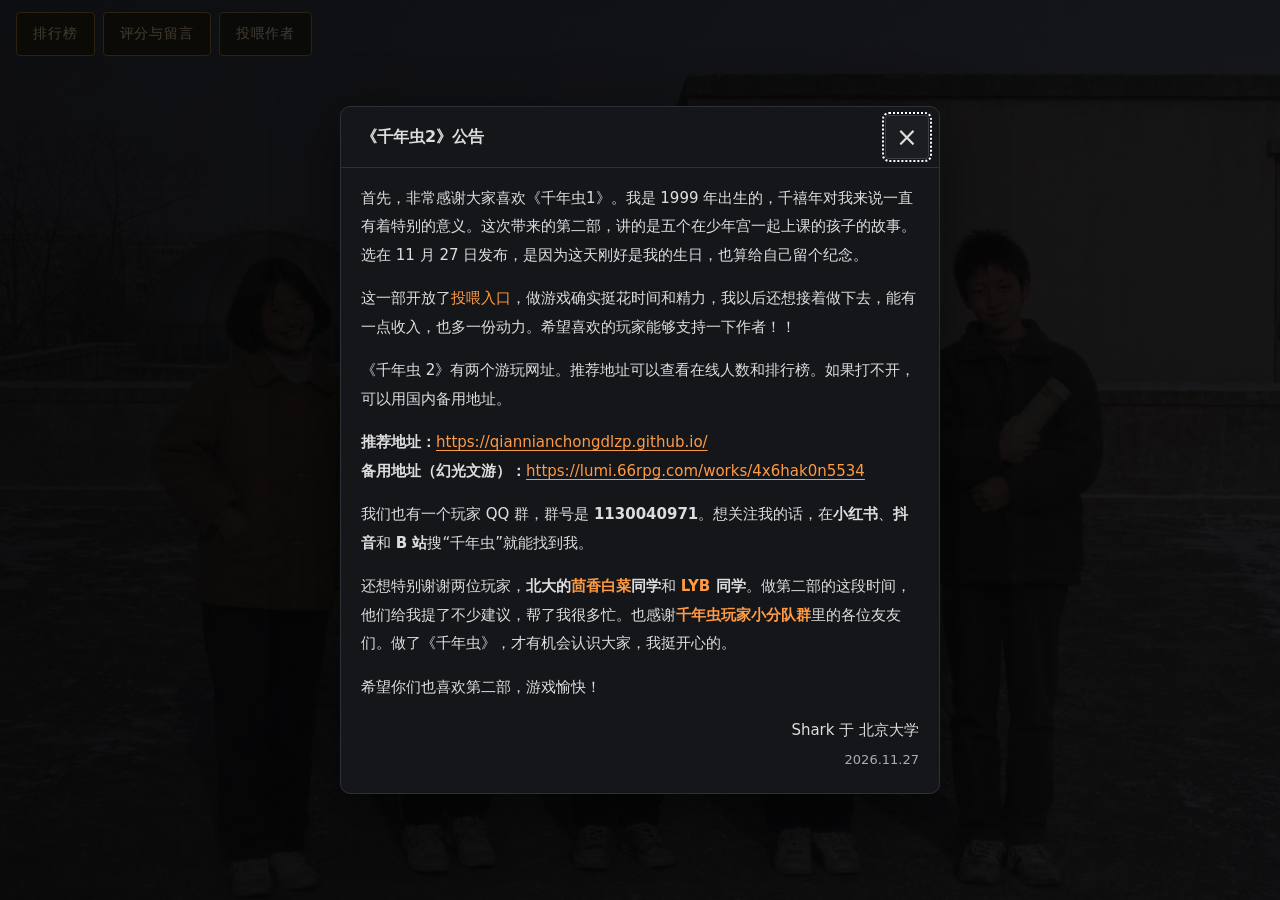
<file: player.html>
<!doctype html><html lang="zh-CN"><head><meta charset="utf-8">
<title>千年虫 2：未寄出的明天</title>
<script>location.replace('./' + location.search + location.hash);</script>
<meta http-equiv="refresh" content="0;url=./"></head>
<body><a href="./">进入游戏</a></body></html>
</file>
